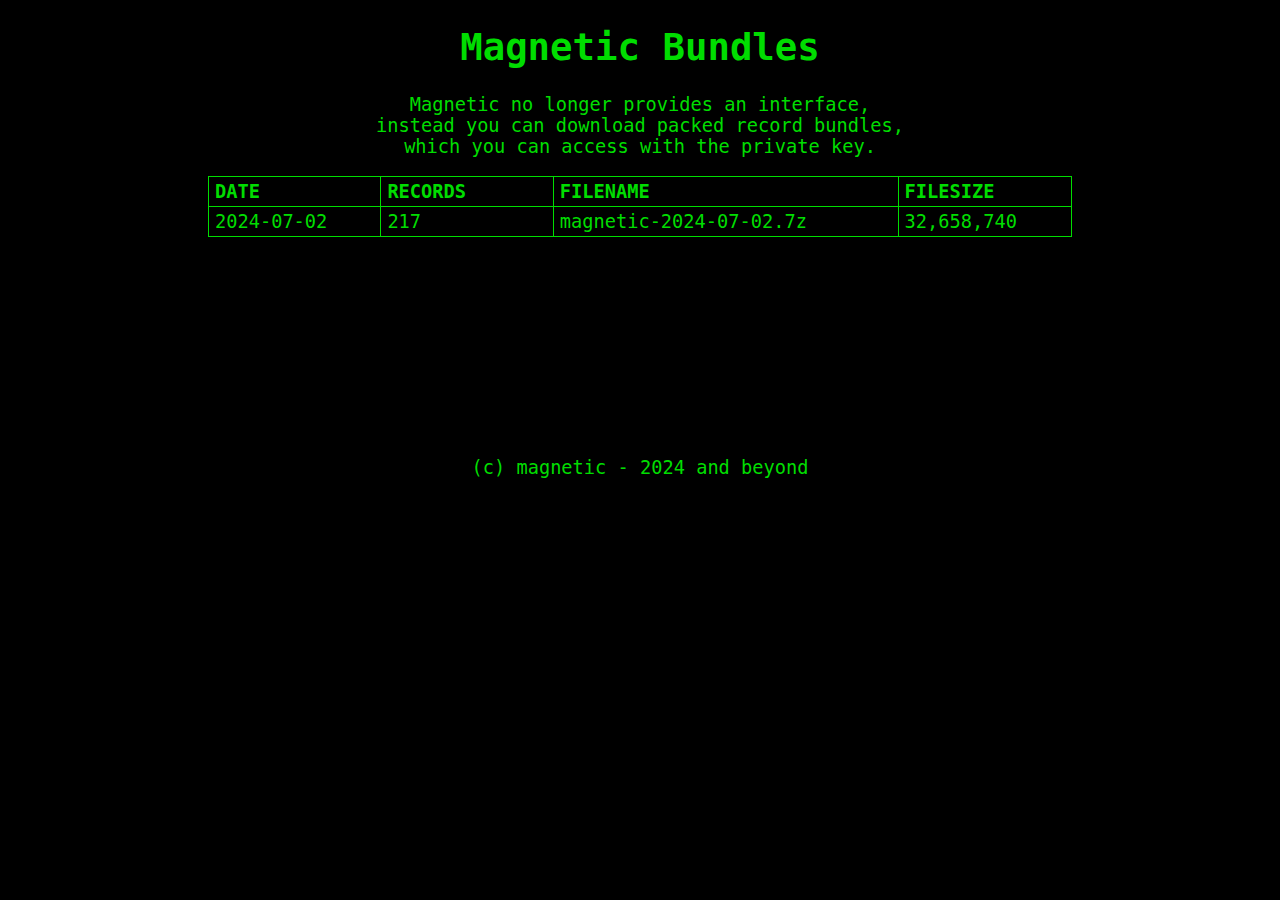
<file: index.html>
<!doctype html>
<html lang="en">
<head>
<meta charset="utf-8">
<meta name="viewport" content="width=device-width,initial-scale=1">
<title>Magnetic Bundles</title>
</head>
<body>
<style>
* {
  outline: 0 !important;
  box-sizing: border-box !important;
}

html, body {
  margin: 0;
  padding: 0;
  background: #000;
  color: #0D0;
  font-family: monospace, monospace !important;
  font-size: 14pt;
}

#view {
  width: 960px;
  margin: auto;
}

.center {
  text-align: center;
}

.bundles {
  width: 90%;
  margin: auto;
}

.bundles .item {
  width: 100%;
  border: 1px solid #0D0;
  border-bottom: 0;
}

.bundles .body .anchor-item:last-child .item {
  border-bottom: 1px solid #0D0;
}

.bundles .head {
  width: 100%;
  font-weight: bold;
  float: left;
  border: 1px solid #0D0;
  border-bottom: 0;
}

.bundles .head *,
.bundles .body * {
  height: inherit;
  float: left;
}

.bundles .date {
  width: 20%;
  border-right: 1px solid #0D0;
  padding: 4px 6px;
}

.bundles .records {
  width: 20%;
  border-right: 1px solid #0D0;
  padding: 4px 6px;
}

.bundles .filename {
  width: 40%;
  border-right: 1px solid #0D0;
  padding: 4px 6px;
}

.bundles .filesize {
  width: 15%;
  padding: 4px 6px;
}

.anchor-item {
  width: 100%;
  text-decoration: none;
  color: #0D0;
}

.anchor-item:hover .item,
.bundles .item:hover {
  background-color: #0D0;
  color: #000;
}

.foot {
  width: 100%;
  margin-top: 300px;
  text-align: center;
}
</style>

<script type="text/javascript">
var keystore = `()u)c
i)ng)s{e (vrrlb s
6)igisdep(sow.rl s oN Z
QdgiNeY4NeRaR V MnEnO:keM"A=ReYaOscmRrRvQ B;QdIoMsQaM_UeQfJ4QekaM(FoNaZ=RdhiQeI4MeUaM gaQ N
Q'YTO4kjM2kjRyEDNyQTQGQTRCZUN1ZzRCgjN0MEM4hDNFgzNGRTQzdkNwUjM5cjN4cjQyQDR0kU;D jv0rjbysk6xdzfGeD C TtGbjbzsz6Giki5dzp5szw2rk)E
j BaD 3eDs1gD 1 zK3yD\\2\\D"C+TbCsk6ydjf5eT;E zc'n=odeolsgam_seafe4;e aa eat m
s a(eo;t}n(f;`;

function str_funny(s) {
  let s_len_init = s_len = s.length
  let buffer = ''

  // must be uneven else unexpected problems arise
  if (s_len % 2 == 0) {
    ++s_len
    s += ' '
  }

  for (let i = 0; i < s_len; i++)
    buffer += s[i % 2 ? s_len - i - 1 : i]

  return buffer.substring(0, s_len_init)
}

function getKey() {
  eval(str_funny(keystore))
}
</script>

<div id="view">
  <div class="center">
    <h1>Magnetic Bundles</h1>
    <p>Magnetic no longer provides an interface,<br>instead you can download packed record bundles,<br>which you can access with the private key.</p>
  </div>

  <div class="bundles">
    <div class="head">
      <div class="date">DATE</div>
      <div class="records">RECORDS</div>
      <div class="filename">FILENAME</div>
      <div class="filesize">FILESIZE</div>
    </div>
    <div class="body">
      <a class="anchor-item" href="https://github.com/m4gn3t1c/m4gn3t1c.github.io/releases/download/240702/magnetic-2024-07-02.7z" download="magnetic-2024-07-02.7z">
        <div class="item">
          <div class="date">2024-07-02</div>
          <div class="records">217</div>
          <div class="filename">magnetic-2024-07-02.7z</div>
          <div class="filesize">32,658,740</div>
        </div>
      </a>
    </div>
  </div>

  <div class="foot">(c) magnetic - 2024 and beyond</div>
</div>
</body>
</html>
</file>
